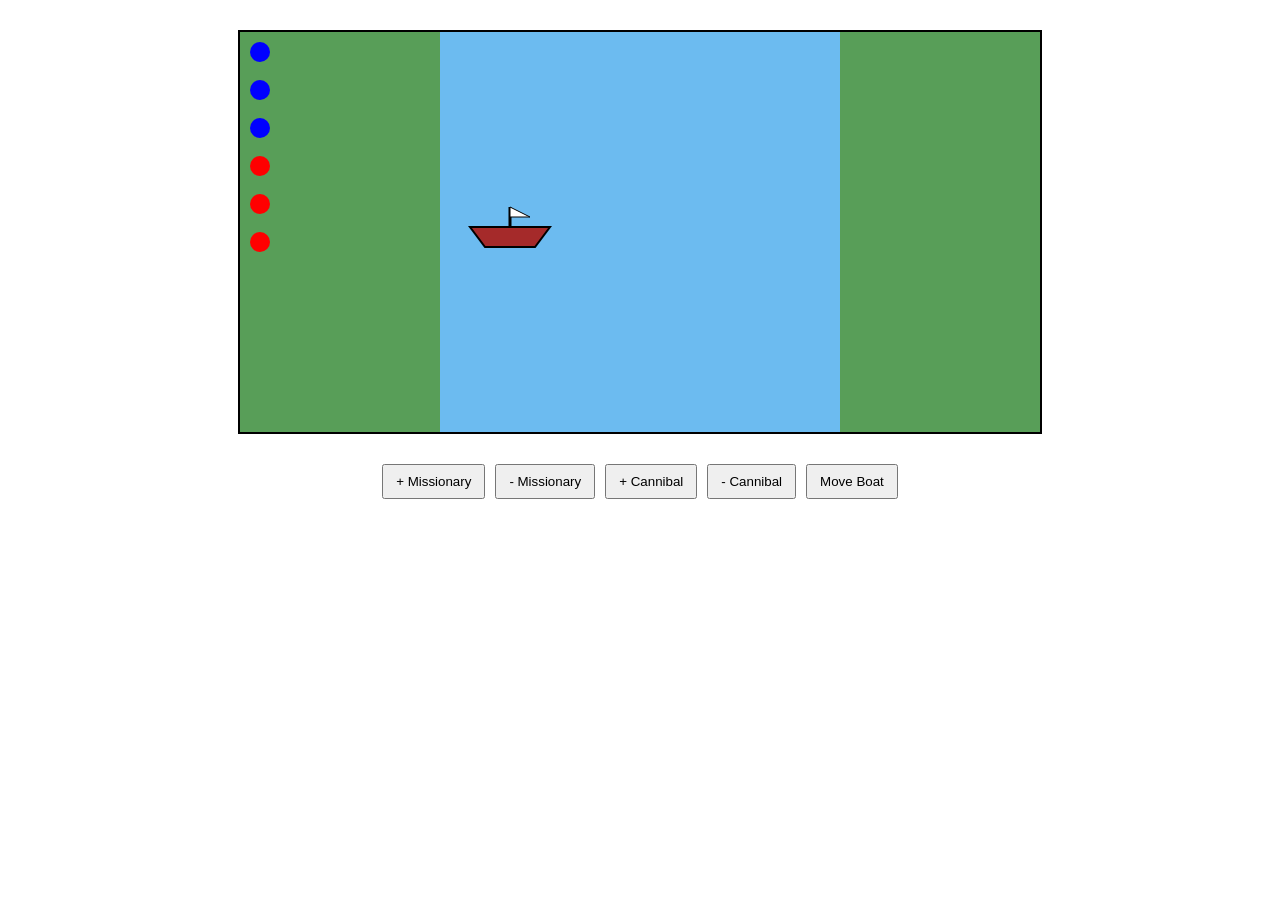
<file: missionaries/index.html>
<!DOCTYPE html> <html lang="en"> <head> <meta charset="UTF-8"> <title>Missionaries and Cannibals</title>
<link rel="stylesheet" href="styles.css">
<script src="script.js" defer></script>

</head> <body>
<div id="gameScreen">

    <div id="leftBank">
    </div>

    <div id="river">

    <div id="boat-container">
    <svg id="boat" width="100" height="60" viewBox="0 0 100 60">
        <path
            d="M10 25 L90 25 L75 45 L25 45 Z"
            fill="brown"
            stroke="black"
            stroke-width="2"
        />

        <line
            x1="50"
            y1="25"
            x2="50"
            y2="5"
            stroke="black"
            stroke-width="3"
        />

        <path
            d="M50 5 L70 15 L50 15 Z"
            fill="white"
            stroke="black"
        />
    </svg>

    <div id="passengers">
    </div>
</div>


</div>


    <div id="rightBank">
    </div>

</div>

<div id="controls">

    <button id="addMissionary">+ Missionary</button>
    <button id="removeMissionary">- Missionary</button>

    <button id="addCannibal">+ Cannibal</button>
    <button id="removeCannibal">- Cannibal</button>

    <button id="advanceTurn">Move Boat</button>

</div>

</body> </html>
</file>
<file: missionaries/styles.css>
body {
font-family: Arial, sans-serif;
}

#gameScreen {
display: grid;
grid-template-columns: 1fr 2fr 1fr;

width: 800px;
height: 400px;

margin: 30px auto;

border: 2px solid black;


}

#leftBank,
#rightBank {
background: rgb(88, 158, 88);

padding: 10px;


}

#river {
    position: relative;
    background: #6cbbf0;
}

#boat-container {
    position: absolute;

    left: 20px;
    top: 50%;

    transform: translateY(-50%);

    transition: left 1s;

    width: 100px;
    height: 60px;
}

#boat {
    position: absolute;
    left: 0;
    top: 0;
}

#passengers {
    position: absolute;

    left: 20px;
    top: 5px;

    display: flex;
    gap: 3px;

    z-index: 2;
}


#controls {
display: flex;

justify-content: center;

gap: 10px;


}

button {
padding: 8px 12px;

cursor: pointer;


}

.missionary {
    width: 20px;
    height: 20px;
    background: blue;
    border-radius: 50%;
}

.cannibal {
    width: 20px;
    height: 20px;
    background: red;
    border-radius: 50%;
}
</file>
